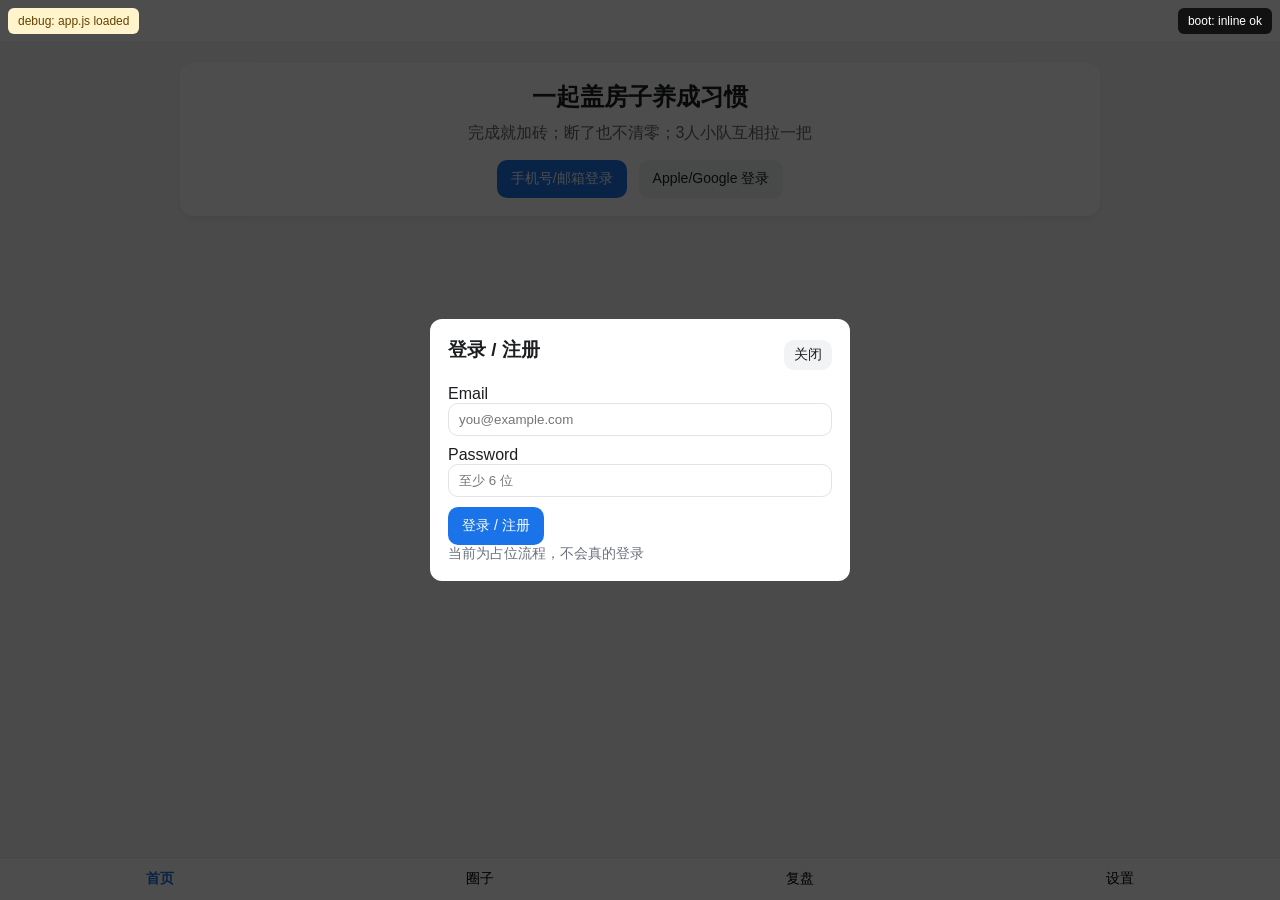
<file: app/index.html>
<!DOCTYPE html>
<html lang="zh">
  <head>
    <meta charset="UTF-8" />
    <meta name="viewport" content="width=device-width, initial-scale=1.0" />
    <title>Habit House MVP</title>
    <link rel="stylesheet" href="styles.css?v=20260217g" />
  </head>
  <body>
    <div
      id="bootMarker"
      style="position: fixed; top: 8px; right: 8px; padding: 6px 10px; background: #111; color: #fff; font-size: 12px; border-radius: 6px; z-index: 9999;"
    >
      boot: html
    </div>
    <div id="debugPanel" class="debug-panel">debug: waiting</div>
    <div id="app">
      <header class="topbar">
        <div class="brand">Habit House</div>
        <div id="topbarStatus" class="topbar-status"></div>
      </header>

      <main id="screenRoot">
        <section id="screenWelcome" class="screen">
          <div class="card hero">
            <h1>一起盖房子养成习惯</h1>
            <p>完成就加砖；断了也不清零；3人小队互相拉一把</p>
            <div class="actions">
              <button
                id="btnLogin"
                class="primary"
                onclick="window.hhHandleClick('loginEmail')"
              >
                手机号/邮箱登录
              </button>
              <button
                id="btnLoginAlt"
                class="ghost"
                onclick="window.hhHandleClick('loginAlt')"
              >
                Apple/Google 登录
              </button>
            </div>
          </div>
        </section>

        <section id="screenTeam" class="screen hidden">
          <div class="card">
            <h2>创建/加入小圈子</h2>
            <div class="grid two">
              <div class="card inner">
                <h3>创建我的 4 人小队</h3>
                <button id="btnCreateTeam" class="primary">生成邀请码</button>
                <div id="teamCodeCreated" class="muted"></div>
              </div>
              <div class="card inner">
                <h3>加入朋友的小队</h3>
                <label for="inviteCode">邀请码（6 位）</label>
                <input id="inviteCode" maxlength="6" placeholder="例如 3F8K2A" />
                <button id="btnJoinTeam" class="primary">加入</button>
                <div id="teamJoinResult" class="muted"></div>
              </div>
            </div>
            <button
              id="btnSkipTeam"
              class="ghost"
              onclick="window.hhHandleClick('skipTeam')"
            >
              先跳过
            </button>
          </div>
        </section>

        <section id="screenMain" class="screen hidden">
          <div id="bannerJoinTeam" class="banner hidden">
            加入小队更容易坚持。去设置页创建/加入。
          </div>

          <section id="tabHome" class="tab">
            <div class="card">
              <div class="row space">
                <div>
                  <div class="label">当前习惯</div>
                  <button id="btnEditHabit" class="link">未命名习惯</button>
                </div>
                <div class="right">
                  <div class="label">今日</div>
                  <div id="todayMeta" class="meta"></div>
                </div>
              </div>
            </div>

            <div class="card house-card">
              <div class="row space">
                <div>
                  <div class="label">已建</div>
                  <div id="bricksCount" class="big">0 / 30</div>
                </div>
                <div class="right">
                  <div class="label">本周停工</div>
                  <div id="weeklyStop" class="big">0 天</div>
                </div>
              </div>
              <div id="houseGrid" class="house-grid"></div>
              <div id="slowdownHint" class="hint hidden">
                系统已把你的明日目标降到⭐，先恢复节奏
              </div>
            </div>

            <div class="card">
              <div class="label">今日行动</div>
              <div class="grid four">
                <button data-action="star1" class="primary">⭐ 最低完成</button>
                <button data-action="star2" class="primary">⭐⭐ 标准完成</button>
                <button data-action="star3" class="primary">⭐⭐⭐ 超额完成</button>
                <button data-action="stop" class="danger">今天停工</button>
              </div>
              <div class="row space">
                <div id="todayFeedback" class="muted"></div>
                <button id="btnUndo" class="ghost hidden">撤销重选（仅一次）</button>
              </div>
            </div>
          </section>

          <section id="tabCircle" class="tab hidden">
            <div class="card">
              <h2>我们的四人小队</h2>
              <div id="circleMembers" class="grid four"></div>
              <div class="label">一句话提醒（每天限 1 条）</div>
              <div id="reminderArea" class="grid three"></div>
            </div>
          </section>

          <section id="tabReview" class="tab hidden">
            <div class="card">
              <h2>今日复盘</h2>
              <div class="label">今天最主要的阻碍是？</div>
              <div id="reviewOptions" class="grid five"></div>
              <div class="row space">
                <div id="reviewStatus" class="muted"></div>
                <button id="btnSkipReview" class="ghost">跳过</button>
              </div>
            </div>
            <div class="card">
              <h2>本周停工原因</h2>
              <div id="weeklyTop" class="big">暂无</div>
            </div>
          </section>

          <section id="tabSettings" class="tab hidden">
            <div class="card">
              <h2>我的习惯</h2>
              <label for="habitName">习惯名称</label>
              <input id="habitName" placeholder="例如 早起/跑步/控糖" />
              <div class="label">难度定义</div>
              <div class="grid three">
                <input id="level1" placeholder="⭐ 10分钟" />
                <input id="level2" placeholder="⭐⭐ 2km" />
                <input id="level3" placeholder="⭐⭐⭐ 5km" />
              </div>
              <div class="row space">
                <button id="btnPauseHabit" class="ghost">暂停习惯</button>
                <button id="btnRebuildHouse" class="danger">重建新房子</button>
              </div>
            </div>
            <div class="card">
              <h2>我的小队</h2>
              <div id="teamInfo" class="muted"></div>
              <button id="btnCopyInvite" class="ghost">复制邀请码</button>
              <button id="btnLeaveTeam" class="danger">退出小队</button>
            </div>
          </section>
        </section>
      </main>

      <nav id="tabBar" class="tabbar hidden">
        <button data-tab="home" class="tab-btn active">首页</button>
        <button data-tab="circle" class="tab-btn">圈子</button>
        <button data-tab="review" class="tab-btn">复盘</button>
        <button data-tab="settings" class="tab-btn">设置</button>
      </nav>
    </div>

    <div id="modal" class="modal hidden">
      <div class="modal-card">
        <h3>今天最难的是？</h3>
        <div id="modalOptions" class="grid five"></div>
        <button
          id="btnModalSkip"
          class="ghost"
          onclick="document.getElementById('modal').classList.add('hidden')"
        >
          跳过
        </button>
      </div>
    </div>

    <div id="authModal" class="modal hidden">
      <div class="modal-card">
        <div class="modal-header">
          <h3>登录 / 注册</h3>
          <button id="btnAuthClose" class="ghost modal-close">关闭</button>
        </div>
        <label for="authEmail">Email</label>
        <input id="authEmail" type="email" placeholder="you@example.com" />
        <label for="authPassword">Password</label>
        <input id="authPassword" type="password" placeholder="至少 6 位" />
        <button id="btnAuthSubmit" class="primary">登录 / 注册</button>
        <div class="muted">当前为占位流程，不会真的登录</div>
      </div>
    </div>

    <div id="toast" class="toast hidden"></div>

    <script>
      console.log("[boot] inline script ran");
      var marker = document.getElementById("bootMarker");
      if (marker) {
        marker.textContent = "boot: inline ok";
      }
      window.hhDebug = function (message) {
        var panel = document.getElementById("debugPanel");
        if (panel) {
          panel.textContent = "debug: " + message;
        }
      };
      window.hhHandleClick = function (action) {
        if (window.hhActions && typeof window.hhActions[action] === "function") {
          window.hhActions[action]();
        } else {
          alert("已点击：" + action);
        }
        if (window.hhDebug) {
          window.hhDebug("clicked " + action);
        }
      };
    </script>
    <script src="app.js?v=20260217g"></script>
  </body>
</html>
</file>
<file: app/styles.css>
* {
  box-sizing: border-box;
}

body {
  margin: 0;
  font-family: "Helvetica Neue", Arial, sans-serif;
  background: #f5f6f8;
  color: #1c1e21;
}

#app {
  min-height: 100vh;
  display: flex;
  flex-direction: column;
}

.topbar {
  background: #ffffff;
  border-bottom: 1px solid #e6e8eb;
  padding: 12px 20px;
  display: flex;
  align-items: center;
  justify-content: space-between;
}

.brand {
  font-weight: 700;
}

.topbar-status {
  font-size: 14px;
  color: #5f6368;
}

main {
  flex: 1;
  padding: 20px;
}

.screen {
  max-width: 920px;
  margin: 0 auto;
}

.hidden {
  display: none;
}

.card {
  background: #ffffff;
  border-radius: 14px;
  padding: 18px;
  box-shadow: 0 4px 10px rgba(0, 0, 0, 0.06);
  margin-bottom: 18px;
}

.card.hero {
  text-align: center;
}

.card.inner {
  padding: 16px;
  background: #f8f9fb;
  box-shadow: none;
}

h1,
h2,
h3 {
  margin: 0 0 10px;
}

p {
  margin: 0 0 16px;
  color: #5f6368;
}

.actions {
  display: flex;
  gap: 12px;
  justify-content: center;
  flex-wrap: wrap;
}

button {
  border: none;
  border-radius: 10px;
  padding: 10px 14px;
  font-size: 14px;
  cursor: pointer;
}

button.primary {
  background: #1a73e8;
  color: #ffffff;
}

button.danger {
  background: #f44336;
  color: #ffffff;
}

button.ghost {
  background: #f1f3f4;
  color: #1c1e21;
}

button.link {
  background: transparent;
  color: #1a73e8;
  padding: 0;
  text-decoration: underline;
}

.row {
  display: flex;
  align-items: center;
  gap: 12px;
}

.row.space {
  justify-content: space-between;
}

.right {
  text-align: right;
}

.label {
  font-size: 12px;
  color: #889096;
  text-transform: uppercase;
  letter-spacing: 0.03em;
  margin-bottom: 6px;
}

.meta {
  font-weight: 600;
}

.big {
  font-size: 20px;
  font-weight: 700;
}

.muted {
  color: #6b7280;
  font-size: 14px;
}

.hint {
  margin-top: 10px;
  padding: 10px;
  border-radius: 10px;
  background: #f0f7ff;
  color: #1a73e8;
  font-size: 14px;
}

.banner {
  padding: 10px 14px;
  background: #fff7e6;
  color: #7a5600;
  border-radius: 10px;
  margin-bottom: 14px;
}

.house-card {
  display: flex;
  flex-direction: column;
  gap: 12px;
}

.house-grid {
  display: grid;
  grid-template-columns: repeat(6, 1fr);
  gap: 6px;
  margin-top: 6px;
}

.brick {
  width: 100%;
  padding-top: 100%;
  border-radius: 6px;
  background: #e7eaee;
  position: relative;
}

.brick.filled {
  background: #1a73e8;
}

.grid {
  display: grid;
  gap: 12px;
}

.grid.two {
  grid-template-columns: repeat(auto-fit, minmax(220px, 1fr));
}

.grid.three {
  grid-template-columns: repeat(auto-fit, minmax(180px, 1fr));
}

.grid.four {
  grid-template-columns: repeat(auto-fit, minmax(160px, 1fr));
}

.grid.five {
  grid-template-columns: repeat(auto-fit, minmax(120px, 1fr));
}

input {
  width: 100%;
  border: 1px solid #e0e3e7;
  border-radius: 10px;
  padding: 8px 10px;
  margin-bottom: 10px;
}

.tabbar {
  display: grid;
  grid-template-columns: repeat(4, 1fr);
  border-top: 1px solid #e6e8eb;
  background: #ffffff;
}

.tabbar .tab-btn {
  padding: 12px 0;
  background: transparent;
  border-radius: 0;
}

.tabbar .tab-btn.active {
  color: #1a73e8;
  font-weight: 700;
}

.member-card {
  border: 1px solid #e6e8eb;
  border-radius: 12px;
  padding: 12px;
}

.status-pill {
  display: inline-block;
  padding: 4px 8px;
  border-radius: 999px;
  font-size: 12px;
  background: #f1f3f4;
}

.status-done {
  background: #e6f4ea;
  color: #1e8e3e;
}

.status-stop {
  background: #fff7e6;
  color: #b26a00;
}

.status-none {
  background: #f1f3f4;
  color: #5f6368;
}

.modal {
  position: fixed;
  inset: 0;
  background: rgba(0, 0, 0, 0.45);
  display: flex;
  align-items: center;
  justify-content: center;
  padding: 20px;
}

.modal-card {
  background: #ffffff;
  padding: 18px;
  border-radius: 12px;
  width: min(420px, 100%);
}

.modal-header {
  display: flex;
  align-items: center;
  justify-content: space-between;
  gap: 12px;
  margin-bottom: 12px;
}

.modal-close {
  padding: 6px 10px;
}

.toast {
  position: fixed;
  left: 50%;
  bottom: 24px;
  transform: translateX(-50%);
  background: #1c1e21;
  color: #ffffff;
  padding: 10px 16px;
  border-radius: 999px;
  font-size: 14px;
  box-shadow: 0 6px 16px rgba(0, 0, 0, 0.2);
  z-index: 20;
}

.debug-panel {
  position: fixed;
  left: 8px;
  top: 8px;
  padding: 6px 10px;
  background: #fff4cc;
  color: #654200;
  border-radius: 6px;
  font-size: 12px;
  z-index: 9999;
}
</file>
